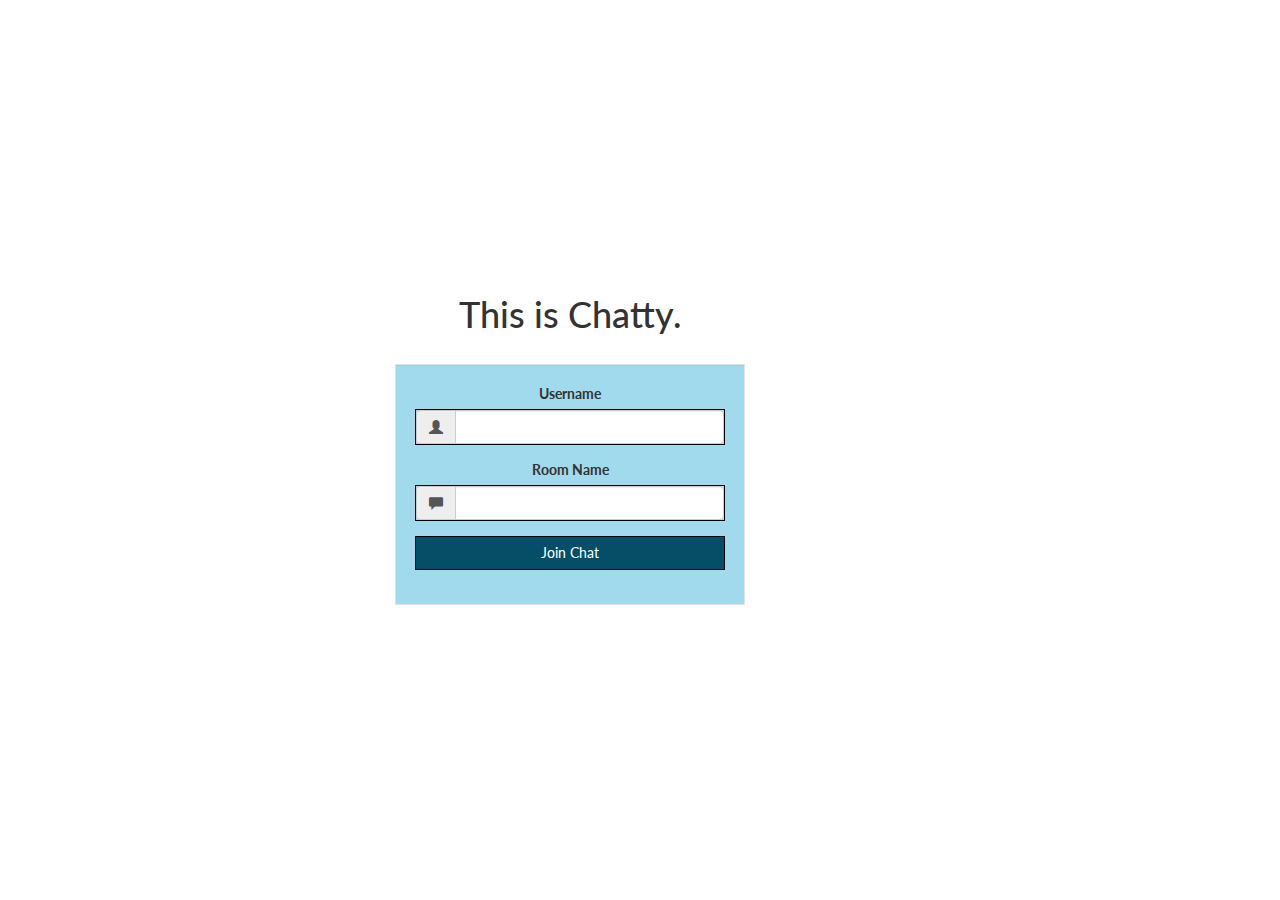
<file: public/index.html>
<!DOCTYPE html>
<html>
	<head>
		<meta charset="UTF-8">
		<meta name="viewport" content="width=device-width, initial-scale=1">
		<title>Chatty</title>
		<link rel="stylesheet" href="./css/bootstrap.min.css">
		<link rel="stylesheet" href="./css/custom.css">
		<link href='https://fonts.googleapis.com/css?family=Lato' rel='stylesheet' type='text/css'>
	</head>

	<body>
		<div class="vertical-center">
			<div class="container row">
				<div class="col-md-4 col-md-offset-4 text-center">
					<h1>This is Chatty.</h1>
					<div class="well join">

						<form action="/chat.html">
							<div class="form-group">
								<label>Username</label>
								<div class="input-group">
									<span class="input-group-addon">
										<i class="glyphicon glyphicon-user"></i>
									</span>
									<input type="text" name="name" class="form-control"/>
								</div>
							</div>

							<div class="form-group">
								<label>Room Name</label>
								<div class="input-group">
									<span class="input-group-addon">
										<i class="glyphicon glyphicon-comment"></i>
									</span>
									<input type="text" name="room" class="form-control"/>
								</div>
							</div>

							<div class="form-group">
								<input type="submit" value="Join Chat" class="btn btn-primary btn-block"/>
							</div>
						</form>

					</div>

				</div>
			</div>
		</div>

	</body>
</html>
</file>
<file: public/css/custom.css>
body {
	font-family: 'Lato', sans-serif;
}
.vertical-center {
	min-height: 100vh;
	margin: 0;
	display: flex;
	align-items: center;
}

.well.join {
	background-color: #A1DAED;
	text-align: center;
	border-radius: 0px;
}

.input-group {
	border-radius: 0px !important;
	border: 1px solid black;
}

h1 {
	margin-bottom: 30px;
}

#room-name {
	text-align: center;
}

.btn.btn-primary.btn-block {
	border-radius: 0px !important;
	border: 1px solid black;
	background-color: #044F67;

}

.col-md-6.col-md-offset-3.well {
	margin-top: 60px;
}
</file>
